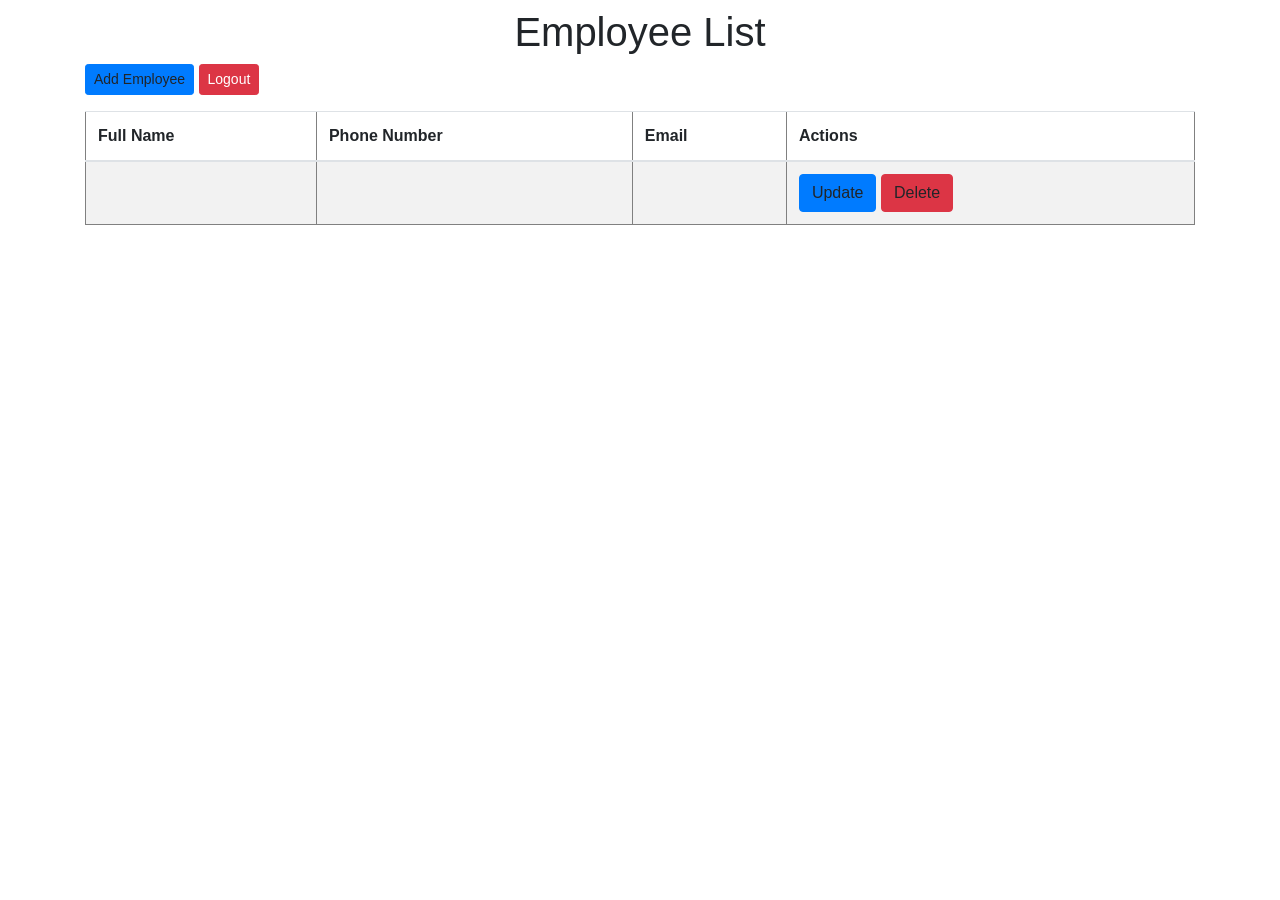
<file: springBootRestEmployee-2/target/classes/templates/index.html>
<!DOCTYPE html>
<html lang="en" xmlns:th="https://www.thymleaf.org">
	<head>
		<meta charset="ISO-8859-1">
		<title>Employee Management System</title>
		<link rel="stylesheet" 
		href="https://stackpath.bootstrapcdn.com/bootstrap/4.1.3/css/bootstrap.min.css"
		integrity="sha384-MCw98/SFnGE8fJT3GXwEOngsV7Zt27NXFoaoApmYm81iuXoPkFOJwJ8ERdknLPMO"
		crossorigin="anonymous">
	</head>
	<body>
		<div class="container my-2">
			<h1 align="center">Employee List</h1>
			<a th:href = "@{/showNewEmployeeForm}" class="btn btn-primary btn-sm mb-3">Add Employee</a>
			<form th:action="@{/logout}" method="post" style="display: inline;">
			    <button type="submit" class="btn btn-danger btn-sm mb-3">Logout</button>
			</form>
			<table border="1" class="table table-striped table-responsive-md">
				<thead>
					<tr>
						<th>Full Name</th>
						<th>Phone Number</th>
						<th>Email</th>
						<th>Actions</th>
					</tr>
				</thead>
				<tbody>
					<tr th:each="employee :${listEmployees}">
						<td th:text="${employee.name}"></td>
						<td th:text="${employee.phone}"></td>
						<td th:text="${employee.email}"></td>
						<td><a th:href="@{/showFormForUpdate/{id}(id=${employee.id})}" class="btn btn-primary">Update</a>
						<a th:href="@{/deleteEmployee/{id}(id=${employee.id})}" class="btn btn-danger">Delete</a></td>
					</tr>
				</tbody>
			</table>
		</div>
	</body>
</html>
</file>
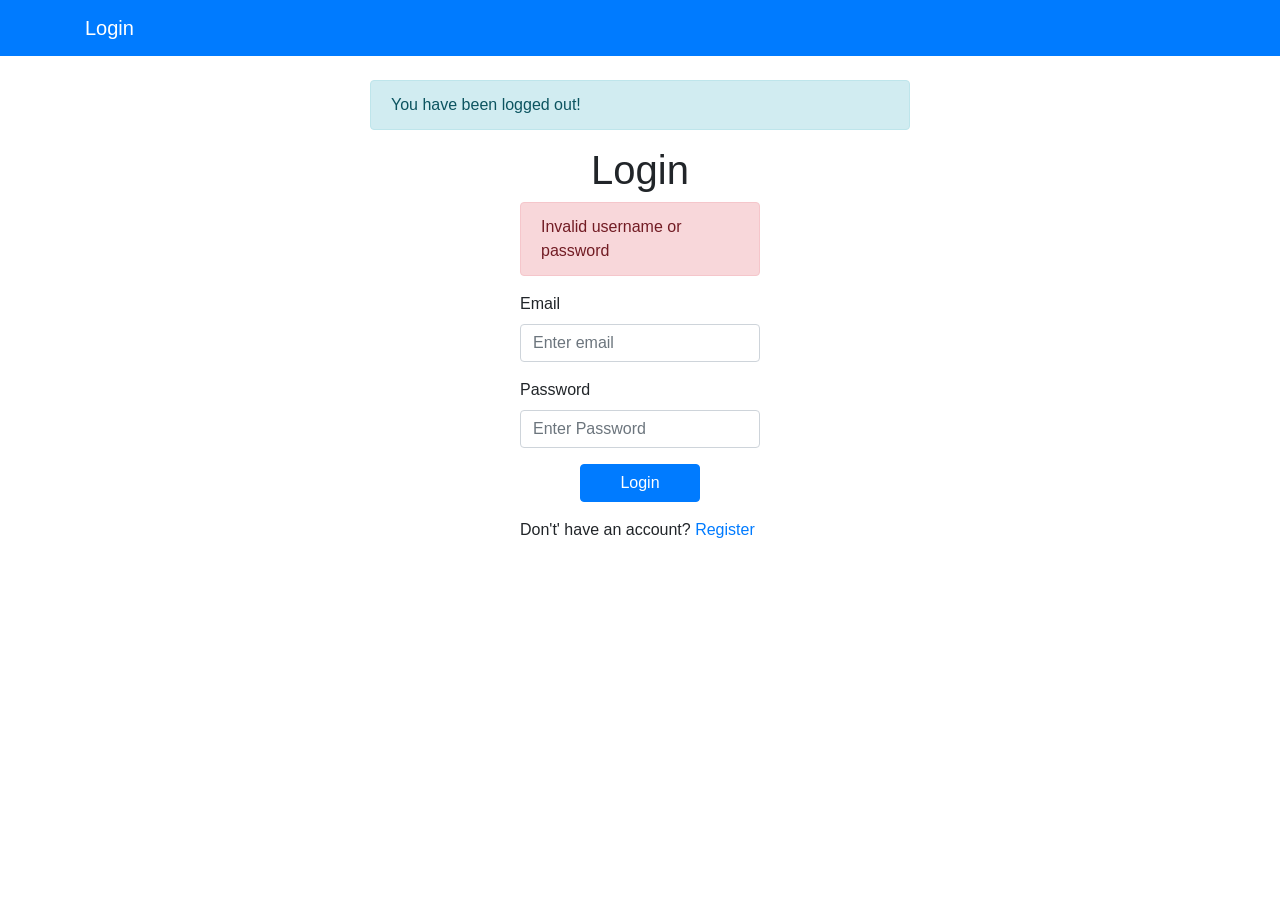
<file: springBootRestEmployee-2/target/classes/templates/login.html>
<!DOCTYPE html>
<html>
<head>
    <meta charset="ISO-8859-1">
    <title>Registration</title>
    <link rel="stylesheet"
          href="https://stackpath.bootstrapcdn.com/bootstrap/4.1.3/css/bootstrap.min.css"
          integrity="sha384-MCw98/SFnGE8fJT3GXwEOngsV7Zt27NXFoaoApmYm81iuXoPkFOJwJ8ERdknLPMO"
          crossorigin="anonymous">
</head>
<body>
    <nav class="navbar navbar-expand-lg navbar-dark bg-primary fixed-top">
        <div class="container">
            <a class="navbar-brand" href="#" th:href="@{/}">Login</a>
            <button class="navbar-toggler" type="button" data-toggle="collapse" data-target="#navbarNav"
                    aria-controls="navbarNav" aria-expanded="false" aria-label="Toggle navigation">
                <span class="navbar-toggler-icon"></span>
            </button>
        </div>
    </nav>

    <div class="container" style="margin-top: 80px;">
        <div class="row">
            <div class="col-md-6 mx-auto">
				<div th:if="${param.logout}">
					<div class="alert alert-info">You have been logged out!</div>
				</div>
				<h1 class="text-center">Login</h1>

				        <form th:action="@{/login}" method="post" th:object="${user}" class="col-md-6 mx-auto">
							
							<div th:if="${param.error}">
								<div class="alert alert-danger">Invalid username or password</div>
							</div>
														

				            <div class="form-group">
				                <label for="email">Email</label>
				                <input type="text" id="email" name="username" class="form-control" placeholder="Enter email" />
				            </div>

				            <div class="form-group">
				                <label for="password">Password</label>
				                <input id="password" class="form-control" name="password"  type="password" placeholder="Enter Password" />
				            </div>
							
				            <div class="form-group text-center">
				                <button type="submit" class="btn btn-primary w-50">Login</button>
				            </div>
							<span>Don't' have an account? <a href="/" th:href="@{/registration}">Register</a></span>
				        </form>
            </div>
        </div>        
    </div>

    <!-- Bootstrap JS & jQuery -->
    <script src="https://code.jquery.com/jquery-3.3.1.slim.min.js"></script>
    <script src="https://stackpath.bootstrapcdn.com/bootstrap/4.1.3/js/bootstrap.min.js"></script>
</body>
</html>
</file>
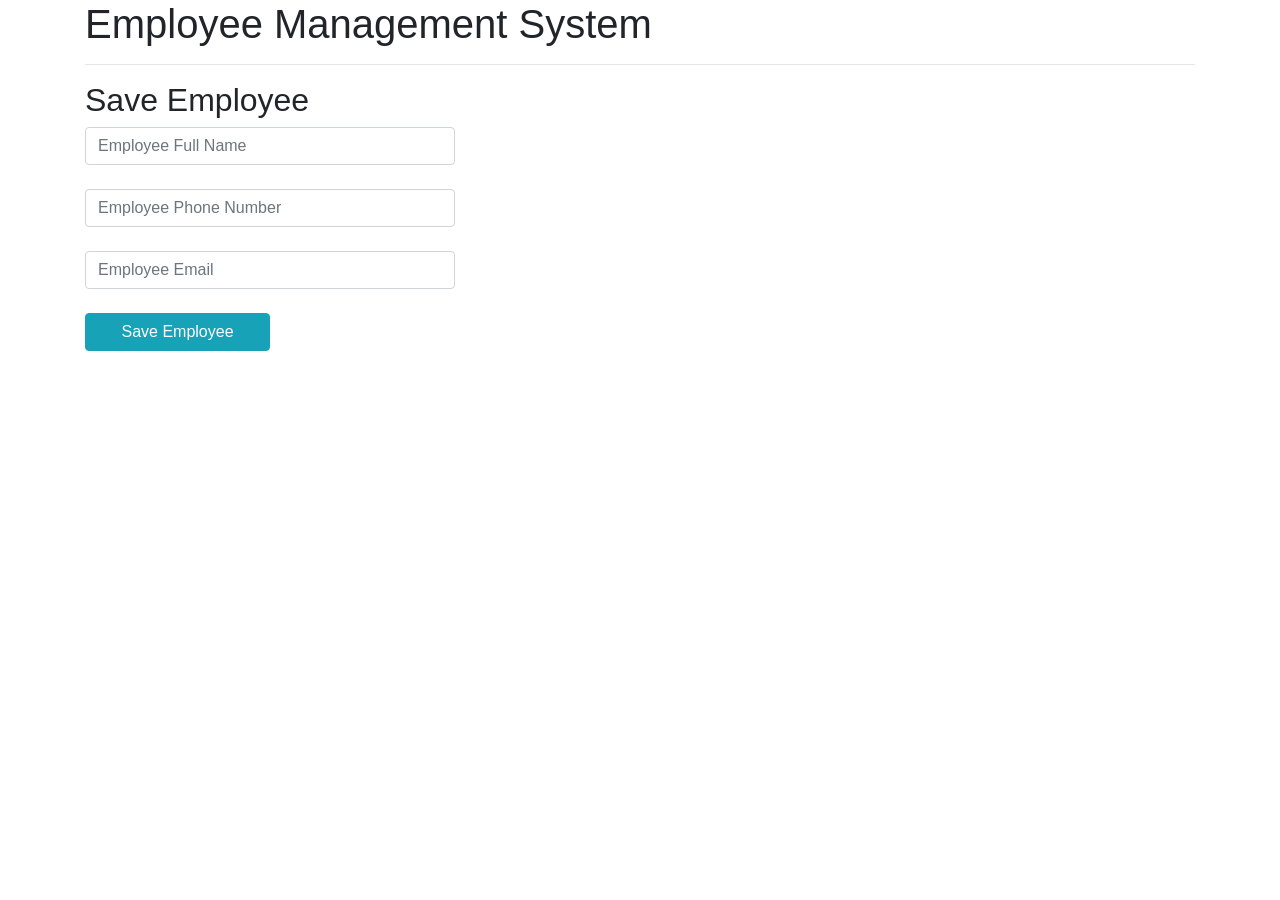
<file: springBootRestEmployee-2/target/classes/templates/new_employee.html>
<!DOCTYPE html>
<html lang="en" xmlns:th="https://www.thymleaf.org">
	<head>
		<meta charset="ISO-8859-1">
		<title>Employee Management System</title>
		<link rel="stylesheet" 
				href="https://stackpath.bootstrapcdn.com/bootstrap/4.1.3/css/bootstrap.min.css"
				integrity="sha384-MCw98/SFnGE8fJT3GXwEOngsV7Zt27NXFoaoApmYm81iuXoPkFOJwJ8ERdknLPMO"
				crossorigin="anonymous">
	</head>
	<body>
		<div class="container">
			<h1>Employee Management System</h1>
			<hr>
			<h2>Save Employee</h2>
			
			<form action="#" th:action="@{/saveEmployee}" th:object = "${employee}", method="post">
				<input type="text" th:field = "*{name}" placeholder="Employee Full Name" class="form-control mb-4 col-4">
				<input type="text" th:field = "*{phone}" placeholder="Employee Phone Number" class="form-control mb-4 col-4">
				<input type="text" th:field = "*{email}" placeholder="Employee Email" class="form-control mb-4 col-4">
				
				<button type="submit" class="btn btn-info col-2">Save Employee</button>
			</form>
		</div>
	</body>
</html>
</file>
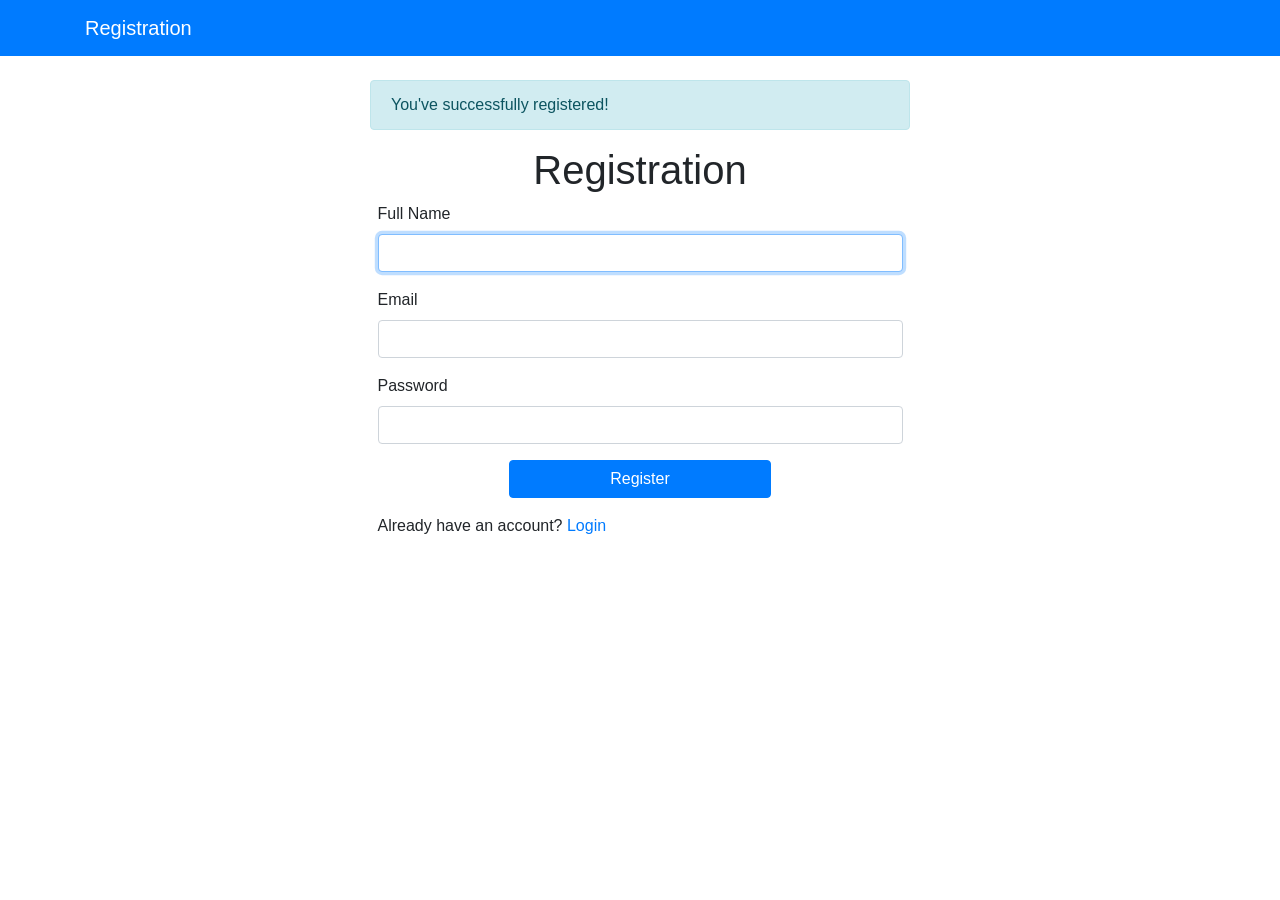
<file: springBootRestEmployee-2/target/classes/templates/registration.html>
<!DOCTYPE html>
<html>
<head>
    <meta charset="ISO-8859-1">
    <title>Registration</title>
    <link rel="stylesheet"
          href="https://stackpath.bootstrapcdn.com/bootstrap/4.1.3/css/bootstrap.min.css"
          integrity="sha384-MCw98/SFnGE8fJT3GXwEOngsV7Zt27NXFoaoApmYm81iuXoPkFOJwJ8ERdknLPMO"
          crossorigin="anonymous">
</head>
<body>
    <nav class="navbar navbar-expand-lg navbar-dark bg-primary fixed-top">
        <div class="container">
            <a class="navbar-brand" href="#" th:href="@{/}">Registration</a>
            <button class="navbar-toggler" type="button" data-toggle="collapse" data-target="#navbarNav"
                    aria-controls="navbarNav" aria-expanded="false" aria-label="Toggle navigation">
                <span class="navbar-toggler-icon"></span>
            </button>
        </div>
    </nav>

    <div class="container" style="margin-top: 80px;">
        <div class="row">
            <div class="col-md-6 mx-auto">
                <div th:if="${param.success}">
                    <div class="alert alert-info">You've successfully registered!</div>
                </div>
            </div>
        </div>

        <h1 class="text-center">Registration</h1>

        <form th:action="@{/registration}" method="post" th:object="${user}" class="col-md-6 mx-auto">
            <div class="form-group">
                <label for="fullName">Full Name</label>
                <input id="fullName" class="form-control" th:field="*{name}" required autofocus />
            </div>

            <div class="form-group">
                <label for="email">Email</label>
                <input id="email" class="form-control" th:field="*{email}" required />
            </div>

            <div class="form-group">
                <label for="password">Password</label>
                <input id="password" class="form-control" type="password" th:field="*{password}" required />
            </div>
			
            <div class="form-group text-center">
                <button type="submit" class="btn btn-primary w-50">Register</button>
            </div>
			<span>Already have an account? <a href="/" th:href="@{/login}">Login</a></span>
        </form>
    </div>

    <!-- Bootstrap JS & jQuery -->
    <script src="https://code.jquery.com/jquery-3.3.1.slim.min.js"></script>
    <script src="https://stackpath.bootstrapcdn.com/bootstrap/4.1.3/js/bootstrap.min.js"></script>
</body>
</html>
</file>
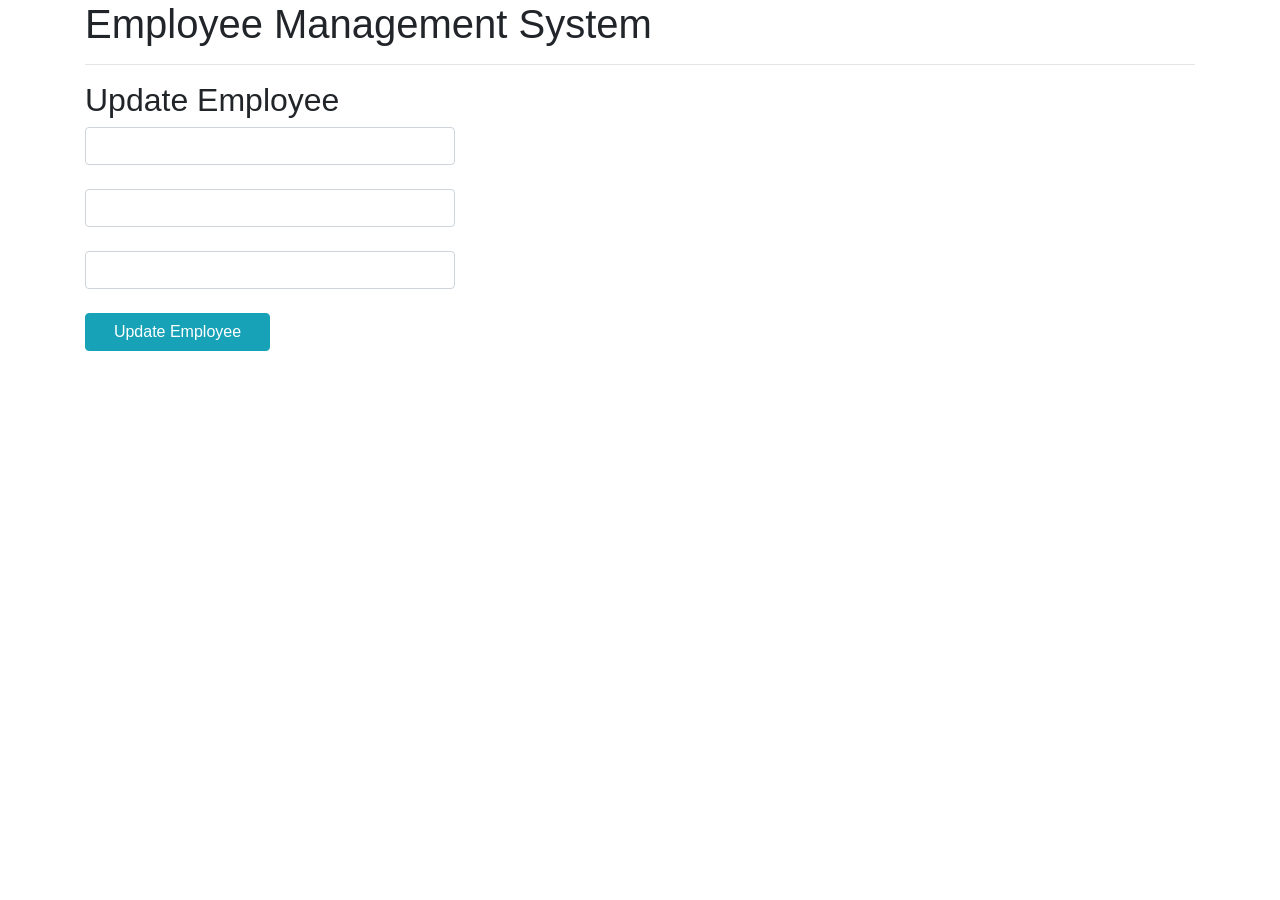
<file: springBootRestEmployee-2/target/classes/templates/update_employee.html>
<!DOCTYPE html>
<html lang="en" xmlns:th="https://www.thymleaf.org">
	<head>
		<meta charset="ISO-8859-1">
		<title>Employee Management System</title>
		<link rel="stylesheet" 
				href="https://stackpath.bootstrapcdn.com/bootstrap/4.1.3/css/bootstrap.min.css"
				integrity="sha384-MCw98/SFnGE8fJT3GXwEOngsV7Zt27NXFoaoApmYm81iuXoPkFOJwJ8ERdknLPMO"
				crossorigin="anonymous">
	</head>
	<body>
		<div class="container">
			<h1>Employee Management System</h1>
			<hr>
			<h2>Update Employee</h2>
			
			<form action="#" th:action="@{/saveEmployee}" th:object = "${employee}", method="post">
				<input type="hidden" th:field="*{id}"/>
				<input type="text" th:field = "*{name}" class="form-control mb-4 col-4">
				<input type="text" th:field = "*{phone}" class="form-control mb-4 col-4">
				<input type="text" th:field = "*{email}" class="form-control mb-4 col-4">
				
				<button type="submit" class="btn btn-info col-2">Update Employee</button>
			</form>
		</div>
	</body>
</html>
</file>
